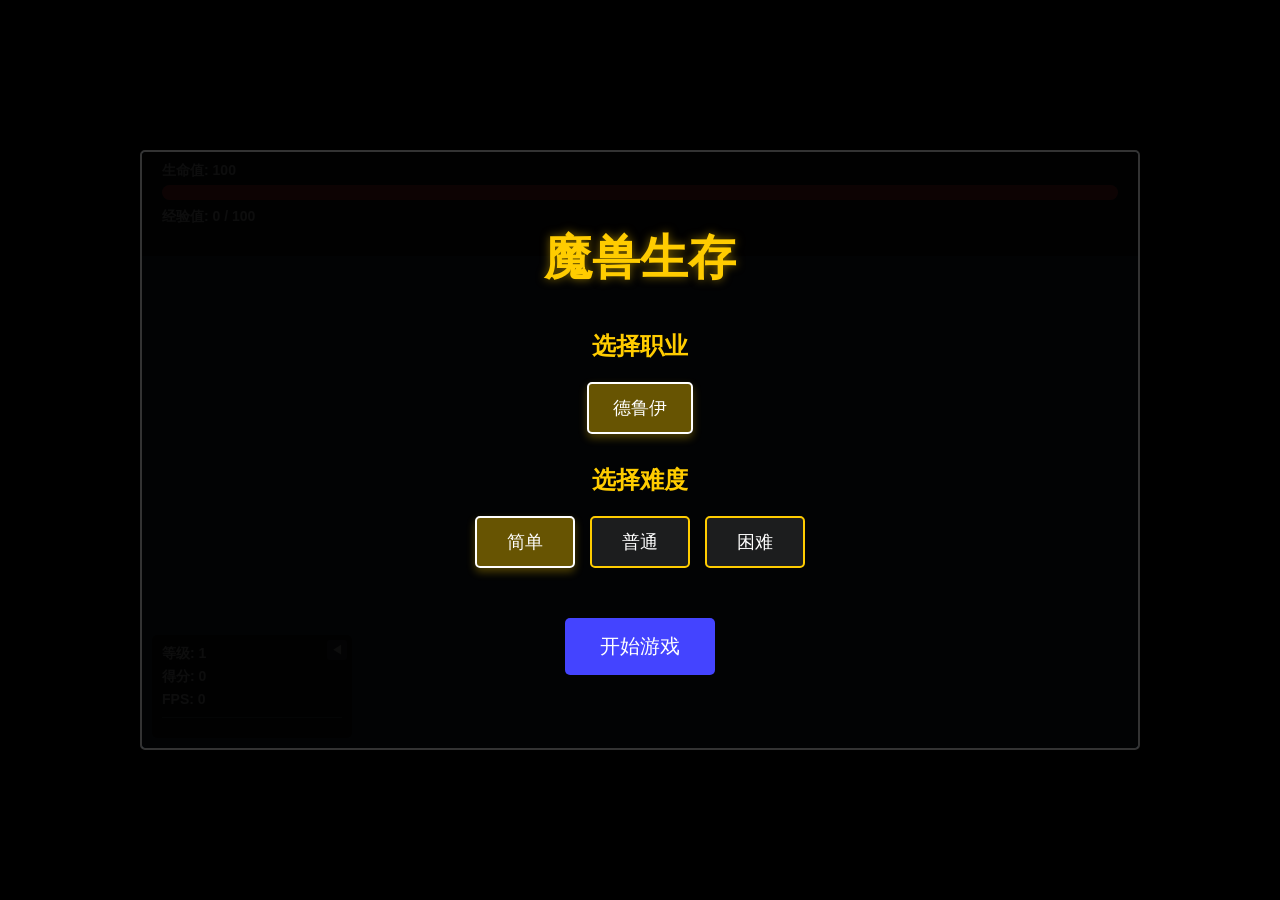
<file: index.html>
<!DOCTYPE html>
<html lang="zh-CN">
<head>
    <meta charset="UTF-8">
    <meta name="viewport" content="width=device-width, initial-scale=1.0">
    <title>魔兽生存</title>
    <link rel="stylesheet" href="style.css">
</head>
<body>
    <div class="game-container">
        <canvas id="gameCanvas" width="1000" height="600"></canvas>
        <div id="ui-container">
            <!-- 顶部横条 - 血量和经验 -->
            <div class="top-bar">
                <div class="health-bar-large">
                    <div class="health-label">生命值: <span id="health-value">100</span></div>
                    <div class="health-fill" id="health-fill"></div>
                </div>
                <div class="exp-bar-large">
                    <div class="exp-label">经验值: <span id="exp-value">0</span> / <span id="exp-required">100</span></div>
                    <div class="exp-fill" id="exp-fill"></div>
                </div>
            </div>
            
            <!-- 底部左侧信息面板 -->
            <div class="bottom-left-panel">
                <button class="toggle-btn" title="收起/展开面板">◀</button>
                <div class="panel-content">
                    <div class="level-info">等级: <span id="level-value">1</span></div>
                    <div class="score-info">得分: <span id="score-value">0</span></div>
                    <div class="fps-info">FPS: <span id="fps-value">0</span></div>
                    <div class="skills-panel">
                        <!-- 技能等级信息将通过JavaScript动态添加 -->
                    </div>
                </div>
            </div>
            
            <!-- 传说技能按钮 -->
            <div id="legendary-skill-btn" class="legendary-skill-btn hidden">
                <div class="skill-icon">
                    <div class="skill-name">艾露恩之怒</div>
                    <div class="skill-cooldown" id="skill-cooldown">60s</div>
                </div>
                <div class="skill-cooldown-overlay" id="skill-cooldown-overlay"></div>
            </div>
            <div id="level-up-panel" class="level-up-panel hidden">
                <h2>升级!</h2>
                <div class="level-up-options">
                    <!-- 技能选项将通过JavaScript动态生成 -->
                </div>
            </div>
        </div>
        <div id="game-over-panel" class="game-over-panel hidden">
            <h1>游戏结束</h1>
            <div class="final-score">最终得分: <span id="final-score">0</span></div>
            <div class="survival-time">生存时间: <span id="survival-time">0</span></div>
            <button id="restart-btn">重新开始</button>
        </div>
        <div id="start-menu" class="start-menu">
            <h1 class="game-title">魔兽生存</h1>
            <div class="menu-content">
                <div class="class-selection">
                    <h2>选择职业</h2>
                    <div class="class-buttons">
                        <button class="class-btn active" data-class="druid">德鲁伊</button>
                        <!-- 其他职业将在后续版本中添加 -->
                        <!-- <button class="class-btn" data-class="warrior">战士</button>
                        <button class="class-btn" data-class="mage">法师</button>
                        <button class="class-btn" data-class="hunter">猎人</button> -->
                    </div>
                </div>
                <div class="difficulty-selection">
                    <h2>选择难度</h2>
                    <div class="difficulty-buttons">
                        <button class="difficulty-btn active" data-difficulty="easy">简单</button>
                        <button class="difficulty-btn" data-difficulty="normal">普通</button>
                        <button class="difficulty-btn" data-difficulty="hard">困难</button>
                    </div>
                </div>
                <div class="start-button-container">
                    <button id="start-game-btn" class="start-btn">开始游戏</button>
                </div>
            </div>
        </div>
    </div>
    
    <script type="module" src="js/main.js"></script>
</body>
</html>
</file>
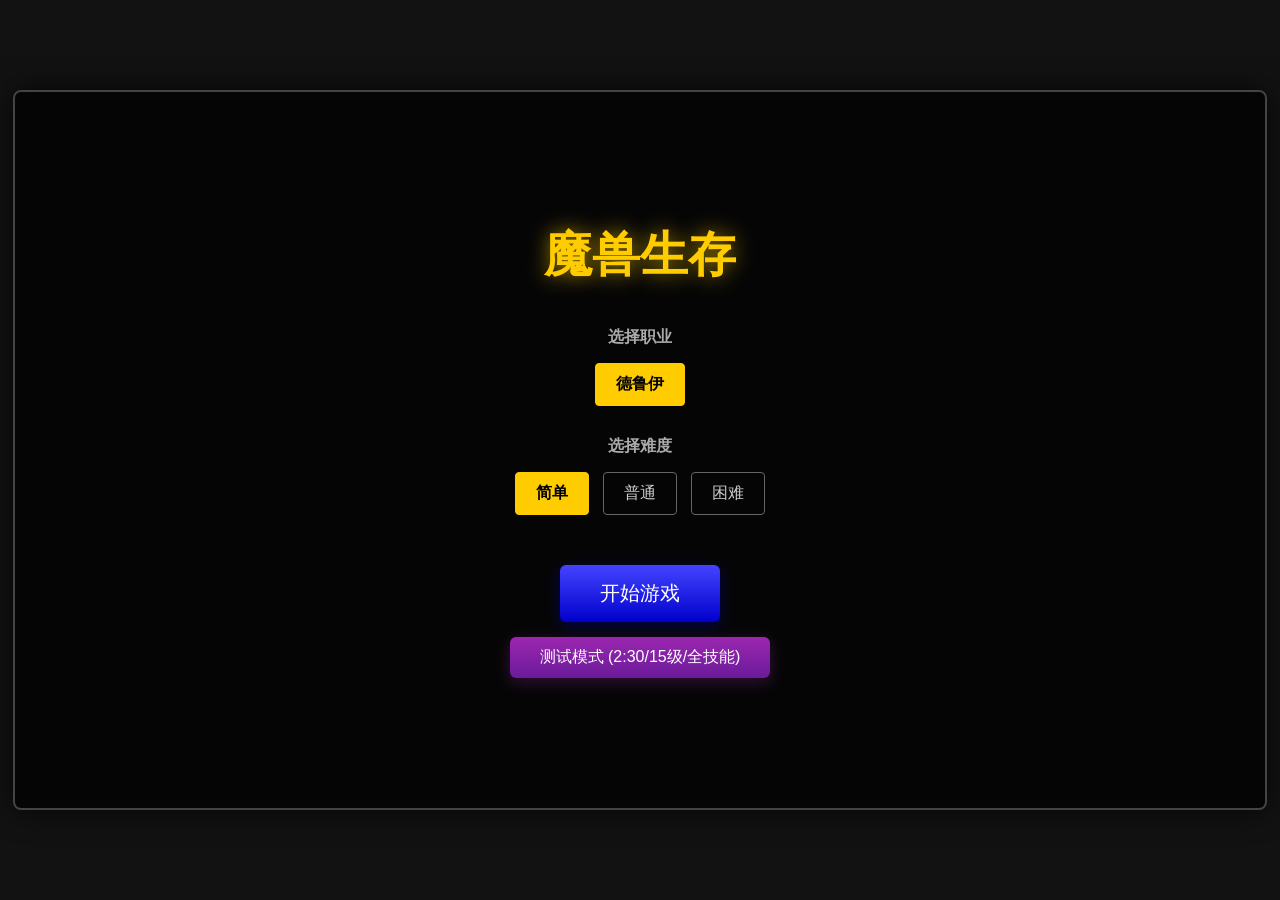
<file: independent_game.html>
<!DOCTYPE html>
<html lang="zh-CN">
<head>
    <meta charset="UTF-8">
    <meta name="viewport" content="width=device-width, initial-scale=1.0">
    <title>魔兽生存 - 纯绘图版</title>
    <style>
        /* 基础重置 */
        * { margin: 0; padding: 0; box-sizing: border-box; }
        body { font-family: 'Segoe UI', sans-serif; background-color: #121212; color: #e0e0e0; overflow: hidden; display: flex; justify-content: center; align-items: center; height: 100vh; user-select: none; }
        
        /* --- 游戏容器扩大 --- */
        .game-container { 
            position: relative; 
            width: 1280px; 
            height: 720px;
            border: 2px solid #444; 
            border-radius: 8px; 
            overflow: hidden; 
            background-color: #1e1e1e; 
            box-shadow: 0 0 30px rgba(0,0,0,0.7); 
            max-width: 98vw;
            max-height: 98vh;
        }
        
        #gameCanvas { display: block; background-color: #252525; width: 100%; height: 100%; }
        #ui-container { position: absolute; top: 0; left: 0; width: 100%; height: 100%; pointer-events: none; }
        
        /* UI 元素样式 */
        .top-bar { position: absolute; top: 0; left: 0; width: 100%; background-color: rgba(0, 0, 0, 0.6); padding: 10px 15px; display: flex; flex-direction: column; gap: 5px; z-index: 100; backdrop-filter: blur(2px); }
        .stat-bar { width: 100%; height: 20px; background-color: #333; border-radius: 10px; position: relative; overflow: hidden; border: 1px solid #555; }
        .stat-fill { height: 100%; transition: width 0.2s ease-out; }
        .health-fill { background: linear-gradient(90deg, #ff4444, #cc0000); width: 100%; }
        .exp-fill { background: linear-gradient(90deg, #4444ff, #0000cc); width: 0%; }
        .stat-text { position: absolute; top: 50%; left: 50%; transform: translate(-50%, -50%); font-size: 12px; font-weight: bold; color: #fff; text-shadow: 1px 1px 2px #000; z-index: 2; }
        
        .bottom-left-panel { 
            position: absolute; bottom: 15px; left: 15px; background-color: rgba(0, 0, 0, 0.6); padding: 12px; border-radius: 8px; min-width: 180px; z-index: 100; border: 1px solid #444; backdrop-filter: blur(2px); pointer-events: auto; transition: all 0.3s ease;
        }
        .bottom-left-panel.collapsed { min-width: 40px; width: 40px; height: 40px; padding: 0; overflow: hidden; background-color: rgba(0, 0, 0, 0.3); }
        .bottom-left-panel.collapsed .panel-content { opacity: 0; pointer-events: none; }
        .toggle-btn { position: absolute; top: 5px; right: 5px; width: 20px; height: 20px; background: rgba(255, 255, 255, 0.1); border: 1px solid #666; color: #fff; font-size: 12px; line-height: 1; cursor: pointer; border-radius: 4px; display: flex; justify-content: center; align-items: center; }
        .toggle-btn:hover { background: rgba(255, 255, 255, 0.3); }
        .bottom-left-panel.collapsed .toggle-btn { top: 50%; left: 50%; transform: translate(-50%, -50%); }

        .info-row { font-size: 14px; margin-bottom: 4px; color: #ddd; font-weight: 500; }
        .debug-hint { color: #ffff00; font-size: 12px; margin-top: 5px; opacity: 0.8; }
        .skills-list { margin-top: 8px; border-top: 1px solid #555; padding-top: 8px; max-height: 200px; overflow-y: auto; }
        .skill-item { font-size: 12px; margin-bottom: 2px; }
        
        .ult-skill-container { position: absolute; bottom: 20px; right: 20px; width: 64px; height: 64px; border-radius: 50%; border: 2px solid #ffcc00; background-color: rgba(0,0,0,0.5); overflow: hidden; display: none; pointer-events: auto; cursor: pointer; }
        .ult-icon { width: 100%; height: 100%; display: flex; justify-content: center; align-items: center; font-weight: bold; font-size: 24px; color: #ffcc00; background: radial-gradient(circle, #444, #222); }
        .ult-cooldown-mask { position: absolute; bottom: 0; left: 0; width: 100%; height: 0%; background-color: rgba(0, 0, 0, 0.7); transition: height 0.1s linear; }
        .ult-key-hint { position: absolute; bottom: -5px; right: -5px; background-color: #333; color: #fff; border-radius: 4px; padding: 2px 5px; font-size: 10px; border: 1px solid #666; }
        
        .modal-overlay { position: absolute; top: 0; left: 0; width: 100%; height: 100%; background-color: rgba(0,0,0,0.85); display: flex; justify-content: center; align-items: center; z-index: 2000; backdrop-filter: blur(5px); pointer-events: auto; }
        .modal-content { background-color: #222; border: 2px solid #ffcc00; border-radius: 12px; padding: 25px; width: 650px; text-align: center; box-shadow: 0 0 40px rgba(255, 204, 0, 0.15); }
        .modal-title { color: #ffcc00; font-size: 28px; margin-bottom: 25px; text-shadow: 0 0 10px rgba(255, 204, 0, 0.5); }
        .options-container { display: flex; gap: 15px; justify-content: center; }
        .card { flex: 1; background: linear-gradient(145deg, #2a2a2a, #333); border: 1px solid #444; border-radius: 8px; padding: 15px; cursor: pointer; transition: transform 0.2s, border-color 0.2s, box-shadow 0.2s; display: flex; flex-direction: column; align-items: center; min-height: 200px; position: relative; }
        .card:hover { transform: translateY(-5px); border-color: #ffcc00; box-shadow: 0 5px 15px rgba(0,0,0,0.5); background: linear-gradient(145deg, #333, #3a3a3a); }
        .card-key { position: absolute; top: 8px; left: 8px; background: #ffcc00; color: #000; width: 20px; height: 20px; border-radius: 50%; font-weight: bold; display: flex; justify-content: center; align-items: center; font-size: 12px; }
        .card h3 { margin: 15px 0 10px; font-size: 18px; }
        .card p { font-size: 13px; color: #bbb; line-height: 1.4; flex-grow: 1; margin-bottom: 10px; }
        .rarity-tag { font-size: 11px; padding: 2px 8px; border-radius: 4px; background-color: #111; margin-top: auto; text-transform: uppercase; font-weight: bold; }
        .menu-container { text-align: center; color: white; }
        .menu-title { font-size: 48px; color: #ffcc00; margin-bottom: 40px; text-shadow: 0 0 20px rgba(255, 204, 0, 0.6); }
        .btn-group { margin-bottom: 30px; }
        .btn-group h3 { margin-bottom: 15px; color: #aaa; font-size: 16px; }
        .btn { background: transparent; border: 1px solid #666; color: #ccc; padding: 10px 20px; margin: 0 5px; cursor: pointer; border-radius: 4px; font-size: 16px; transition: all 0.2s; }
        .btn:hover { border-color: #ffcc00; color: #fff; background-color: rgba(255, 204, 0, 0.1); }
        .btn.active { background-color: #ffcc00; color: #000; border-color: #ffcc00; font-weight: bold; }
        .start-btn { background: linear-gradient(to bottom, #4444ff, #0000cc); border: none; padding: 15px 40px; font-size: 20px; color: white; border-radius: 6px; cursor: pointer; box-shadow: 0 4px 15px rgba(0, 0, 255, 0.3); margin-top: 20px; pointer-events: auto; }
        .start-btn:hover { transform: scale(1.05); box-shadow: 0 6px 20px rgba(0, 0, 255, 0.5); }
        
        /* 测试模式按钮样式 */
        .test-btn {
            background: linear-gradient(to bottom, #9c27b0, #6a1b9a);
            border: none;
            padding: 10px 30px;
            font-size: 16px;
            color: white;
            border-radius: 6px;
            cursor: pointer;
            box-shadow: 0 4px 15px rgba(156, 39, 176, 0.3);
            margin-top: 15px;
            pointer-events: auto;
            display: block;
            margin-left: auto;
            margin-right: auto;
            transition: all 0.2s;
        }
        .test-btn:hover { transform: scale(1.05); box-shadow: 0 6px 20px rgba(156, 39, 176, 0.5); }

        .hidden { display: none !important; }
    </style>
</head>
<body>

<div class="game-container">
    <canvas id="gameCanvas" width="1280" height="720"></canvas>
    <div id="ui-container">
        <!-- HUD -->
        <div id="hud" class="hidden">
            <div class="top-bar">
                <div class="stat-bar"><div class="stat-fill health-fill" id="hp-bar"></div><span class="stat-text" id="hp-text">100 / 100</span></div>
                <div class="stat-bar" style="height: 12px; margin-top: 2px;"><div class="stat-fill exp-fill" id="exp-bar"></div><span class="stat-text" style="font-size: 10px;" id="exp-text">0 / 20</span></div>
            </div>
            <div class="bottom-left-panel" id="stats-panel">
                <div class="toggle-btn" id="toggle-stats-btn">-</div>
                <div class="panel-content">
                    <div class="info-row">等级: <span id="level-val" style="color:#ffcc00">1</span></div>
                    <div class="info-row">得分: <span id="score-val">0</span></div>
                    <div class="info-row">时间: <span id="time-val">00:00</span></div>
                    <div class="debug-hint">P键: 切换调试模式</div>
                    <div class="skills-list" id="skills-list"></div>
                </div>
            </div>
            <div class="ult-skill-container" id="ult-btn">
                <div class="ult-icon">⚡</div>
                <div class="ult-cooldown-mask" id="ult-mask"></div>
                <div class="ult-key-hint">Q</div>
            </div>
        </div>
        <div id="levelup-modal" class="modal-overlay hidden"><div class="modal-content"><h2 class="modal-title" id="levelup-title">升级！选择奖励</h2><div class="options-container" id="levelup-options"></div></div></div>
        <div id="gameover-modal" class="modal-overlay hidden"><div class="modal-content" style="width: 400px;"><h2 class="modal-title" style="color: #ff4444;">游戏结束</h2><p style="font-size: 18px; margin-bottom: 10px;">最终得分: <span id="final-score" style="color: #ffcc00; font-weight: bold;">0</span></p><p style="font-size: 16px; margin-bottom: 30px; color: #aaa;">生存时间: <span id="final-time">00:00</span></p><button class="start-btn" id="restart-btn">重新开始</button></div></div>
        
        <!-- 开始菜单 -->
        <div id="start-menu" class="modal-overlay">
            <div class="menu-container">
                <h1 class="menu-title">魔兽生存</h1>
                <div class="btn-group"><h3>选择职业</h3><button class="btn active">德鲁伊</button></div>
                
                <!-- 难度选择 -->
                <div class="btn-group" id="difficulty-group">
                    <h3>选择难度</h3>
                    <!-- 关键修复：直接在JS里绑定事件，HTML只负责结构 -->
                    <button class="btn active" id="diff-easy">简单</button>
                    <button class="btn" id="diff-normal">普通</button>
                    <button class="btn" id="diff-hard">困难</button>
                </div>
                
                <button class="start-btn" id="start-game-btn">开始游戏</button>
                <button class="test-btn" id="test-game-btn">测试模式 (2:30/15级/全技能)</button>
            </div>
        </div>
    </div>
</div>

<script>
// --- 工具函数 ---
const Utils = {
    rand(min, max) { return Math.random() * (max - min) + min; },
    randInt(min, max) { return Math.floor(this.rand(min, max)); },
    dist(x1, y1, x2, y2) { return Math.sqrt((x2-x1)**2 + (y2-y1)**2); },
    angle(x1, y1, x2, y2) { return Math.atan2(y2-y1, x2-x1); },
    clamp(v, min, max) { return Math.max(min, Math.min(max, v)); },
    colRect(r1, r2) { return r1.x < r2.x + r2.w && r1.x + r1.w > r2.x && r1.y < r2.y + r2.h && r1.y + r1.h > r2.y; },
    fmtTime(s) { const m = Math.floor(s/60).toString().padStart(2,'0'); const sc = Math.floor(s%60).toString().padStart(2,'0'); return `${m}:${sc}`; }
};

// --- 全局配置 ---
const CFG = {
    w: 1280, h: 720,
    colors: { bg: '#252525', player: '#4caf50', enemyBasic: '#e53935', enemyFast: '#ff9800', enemyTank: '#5d4037', enemyRanger: '#9c27b0', exp: '#2196f3', text: '#ffffff' },
    rarityColors: { common: '#eee', rare: '#42a5f5', epic: '#ab47bc', legendary: '#ffca28' }
};

// 难度配置
const DIFFICULTY_SETTINGS = {
    easy: { spawnRate: 1.2, hpMult: 0.8, dmgMult: 0.8, maxEnemies: 50 },
    normal: { spawnRate: 1.0, hpMult: 1.0, dmgMult: 1.0, maxEnemies: 80 },
    hard: { spawnRate: 0.6, hpMult: 1.5, dmgMult: 1.5, maxEnemies: 120 }
};

// --- 辅助函数 ---
function getNearest(obj, enemies, range) {
    let t = null, minDist = range;
    const ox = obj.cx !== undefined ? obj.cx : obj.x;
    const oy = obj.cy !== undefined ? obj.cy : obj.y;
    for(const e of enemies) {
        if(e.dead) continue;
        const d = Utils.dist(ox, oy, e.cx, e.cy);
        if(d < minDist) { minDist = d; t = e; }
    }
    return t;
}

function getRandom(p, enemies, range) {
    const list = enemies.filter(e => !e.dead && Utils.dist(p.cx, p.cy, e.cx, e.cy) < range);
    if(list.length) return list[Utils.randInt(0, list.length)];
    return null;
}

// --- 粒子/浮动文字系统 ---
class Particle {
    constructor(x, y, color, size, life, speed, angle) {
        this.x = x; this.y = y; this.color = color; this.size = size; this.maxLife = life; this.life = life;
        this.vx = Math.cos(angle) * speed; this.vy = Math.sin(angle) * speed; this.decay = 0.95;
    }
    update(dt) { this.x += this.vx * dt * 60; this.y += this.vy * dt * 60; this.vx *= this.decay; this.vy *= this.decay; this.life -= dt; }
    render(ctx) { ctx.globalAlpha = Math.max(0, this.life / this.maxLife); ctx.fillStyle = this.color; ctx.beginPath(); ctx.arc(this.x, this.y, this.size, 0, Math.PI*2); ctx.fill(); ctx.globalAlpha = 1; }
}

class FloatingText {
    constructor(x, y, text, color, life = 1.0) {
        this.x = x; this.y = y; this.text = text; this.color = color;
        this.life = life; this.maxLife = life; this.vy = -20;
    }
    update(dt) { this.y += this.vy * dt; this.life -= dt; }
    render(ctx) {
        ctx.globalAlpha = Math.max(0, this.life / this.maxLife);
        ctx.fillStyle = this.color; ctx.font = "bold 20px Arial"; ctx.textAlign = "center";
        ctx.fillText(this.text, this.x, this.y); ctx.globalAlpha = 1;
    }
}

class ParticleSystem {
    constructor() { this.particles = []; }
    spawn(x, y, count, color, speedBase=2) { for(let i=0; i<count; i++) { const angle = Math.random() * Math.PI * 2; const speed = Math.random() * speedBase; const size = Math.random() * 3 + 1; const life = Math.random() * 0.5 + 0.3; this.particles.push(new Particle(x, y, color, size, life, speed, angle)); } }
    spawnTrail(x, y, color, size, lifeTime = 0.3) { this.particles.push(new Particle(x, y, color, size, lifeTime, 0, 0)); }
    update(dt) { for(let i=this.particles.length-1; i>=0; i--) { const p = this.particles[i]; p.update(dt); if(p.life <= 0) this.particles.splice(i, 1); } }
    render(ctx) { this.particles.forEach(p => p.render(ctx)); }
}

class Entity {
    constructor(x, y, w, h, color) { this.x = x; this.y = y; this.w = w; this.h = h; this.color = color; this.dead = false; }
    get cx() { return this.x + this.w/2; }
    get cy() { return this.y + this.h/2; }
    render(ctx, debug) { ctx.fillStyle = this.color; ctx.fillRect(this.x, this.y, this.w, this.h); if(debug) { ctx.strokeStyle = 'red'; ctx.strokeRect(this.x, this.y, this.w, this.h); } }
}

class Player extends Entity {
    constructor(x, y) {
        super(x, y, 32, 32, CFG.colors.player);
        this.speed = 150; this.hp = 100; this.maxHp = 100; this.exp = 0; this.expReq = 20; this.lvl = 1; this.skills = [];
        this.spellDmg = 1.0; this.cdr = 1.0; this.damageReduction = 0; this.hasSunfire = false; this.burnBonus = 0; this.facing = 1; this.animTimer = 0;
        this.hasWrathExplosion = false; this.hasMoonfireWrath = false; this.wrathDamageMult = 1.0; this.wrathCdReduction = 0;
        this.eluneLightCooldown = 0;
    }
    update(dt, keys, w, h) {
        let dx = 0, dy = 0;
        if(keys['KeyW'] || keys['ArrowUp']) dy = -1; if(keys['KeyS'] || keys['ArrowDown']) dy = 1;
        if(keys['KeyA'] || keys['ArrowLeft']) dx = -1; if(keys['KeyD'] || keys['ArrowRight']) dx = 1;
        if(dx !== 0 || dy !== 0) { const l = Math.sqrt(dx*dx + dy*dy); this.x += (dx/l) * this.speed * dt; this.y += (dy/l) * this.speed * dt; if(dx !== 0) this.facing = dx > 0 ? 1 : -1; }
        this.x = Utils.clamp(this.x, 0, w - this.w); this.y = Utils.clamp(this.y, 0, h - this.h);
        if(this.eluneLightCooldown > 0) this.eluneLightCooldown -= dt;
    }
    render(ctx, debug) {
        ctx.save(); ctx.translate(this.cx, this.cy);
        const scale = 1 + Math.sin(Date.now() * 0.005) * 0.05; ctx.scale(scale * this.facing, scale);
        ctx.fillStyle = this.color; ctx.fillRect(-16, -16, 32, 32);
        ctx.fillStyle = 'white'; ctx.fillRect(4, -8, 8, 8);
        ctx.fillStyle = '#81c784'; ctx.beginPath(); ctx.moveTo(0, -16); ctx.lineTo(10, -26); ctx.lineTo(-10, -26); ctx.fill();
        ctx.restore();
        if(debug) super.render(ctx, true);
    }
    takeDamage(amount) { this.hp -= amount * (1 - this.damageReduction); }
    gainExp(amt) { this.exp += amt; }
}

class Enemy extends Entity {
    constructor(x, y, type, diffMultiplier = 1.0, dmgMultiplier = 1.0) {
        let size = 30, color = CFG.colors.enemyBasic, hp = 10, spd = 60, exp = 10, dmg = 5;
        if(type === 'fast') { size = 24; color = CFG.colors.enemyFast; hp = 5; spd = 110; exp = 15; dmg = 3; }
        if(type === 'tank') { size = 40; color = CFG.colors.enemyTank; hp = 40; spd = 30; exp = 30; dmg = 15; }
        if(type === 'ranger') { size = 28; color = CFG.colors.enemyRanger; hp = 8; spd = 50; exp = 20; dmg = 8; }
        hp = Math.floor(hp * diffMultiplier);
        dmg = Math.floor(dmg * dmgMultiplier);
        super(x, y, size, size, color);
        this.type = type; this.hp = hp; this.maxHp = hp; this.speed = spd; this.baseSpeed = spd; this.expVal = exp; this.dmg = dmg; this.dotEffects = [];
        this.attackRange = 300; this.attackCooldown = 2.0; this.attackTimer = Math.random() * 2.0;
    }
    update(dt, p, projs) {
        const d = Utils.dist(this.cx, this.cy, p.cx, p.cy);
        if (this.type === 'ranger') {
            if (d > this.attackRange) { const ang = Utils.angle(this.cx, this.cy, p.cx, p.cy); this.x += Math.cos(ang) * this.speed * dt; this.y += Math.sin(ang) * this.speed * dt; }
            else if (d < this.attackRange * 0.7) { const ang = Utils.angle(this.cx, this.cy, p.cx, p.cy); this.x -= Math.cos(ang) * (this.speed * 0.8) * dt; this.y -= Math.sin(ang) * (this.speed * 0.8) * dt; }
            this.attackTimer -= dt;
            if (this.attackTimer <= 0 && d <= this.attackRange + 50) { this.attack(p, projs); this.attackTimer = this.attackCooldown; }
        } else {
            const ang = Utils.angle(this.cx, this.cy, p.cx, p.cy); this.x += Math.cos(ang) * this.speed * dt; this.y += Math.sin(ang) * this.speed * dt;
        }
        this.speed = this.baseSpeed;
        if(Math.random() < 0.05) this.dotEffects = [];
    }
    attack(target, projs) {
        const ang = Utils.angle(this.cx, this.cy, target.cx, target.cy);
        projs.push(new Projectile({ x: this.cx, y: this.cy, angle: ang, speed: 200, damage: this.dmg, color: '#e040fb', size: 5, behavior: 'enemy_bullet', life: 3, isEnemyProj: true }));
    }
    render(ctx, debug) {
        ctx.fillStyle = this.color; ctx.fillRect(this.x, this.y, this.w, this.h);
        if (this.type === 'ranger') { ctx.strokeStyle = '#fff'; ctx.lineWidth = 2; ctx.strokeRect(this.x + 4, this.y + 4, this.w - 8, this.h - 8); }
        const pct = Math.max(0, this.hp / this.maxHp); ctx.fillStyle = '#333'; ctx.fillRect(this.x, this.y - 8, this.w, 4); ctx.fillStyle = '#f44'; ctx.fillRect(this.x, this.y - 8, this.w * pct, 4);
        if(debug) super.render(ctx, true);
    }
    takeDamage(amount, source) { this.hp -= amount; if(source && !this.dotEffects.includes(source)) this.dotEffects.push(source); if(this.hp <= 0) this.dead = true; }
}

class Projectile {
    constructor(props) { Object.assign(this, props); this.life = props.life !== undefined ? props.life : 5; this.maxLife = this.life; this.remove = false; this.hasHit = []; }
    update(dt, enemies, particles, player, projs) {
        // [修复] 蘑菇减速逻辑移动到最外层，确保每一帧执行
        if (!this.remove && this.isMushroom) {
             for(const e of enemies) {
                if(e.dead) continue;
                if(Utils.dist(this.x, this.y, e.cx, e.cy) < this.range) { 
                    e.speed = e.baseSpeed * 0.8; // 20% 减速
                }
             }
        }

        if(this.remove) return;
        this.life -= dt;
        if(this.life <= 0) {
            if (this.isMushroom) {
                let explosionDmg = this.explosionDamage * player.spellDmg;
                for(const e of enemies) {
                    if(e.dead) continue;
                    if(Utils.dist(this.x, this.y, e.cx, e.cy) < this.explosionRadius) { 
                        if(e.dotEffects.length > 0) explosionDmg *= (1 + player.burnBonus);
                        e.takeDamage(explosionDmg);
                    }
                }
                particles.spawn(this.x, this.y, 30, '#00ff00', 6);
            }
            if (this.isWrathBeam && this.hasExplosion) {
                for(const e of enemies) {
                    if(e.dead) continue;
                    if (Utils.dist(this.x, this.y, e.cx, e.cy) < 800) e.takeDamage(300 * player.spellDmg);
                }
                for(let i=0; i<30; i++) { const ang = Math.random() * Math.PI * 2; const dist = Math.random() * 200; particles.spawn(this.x + Math.cos(ang)*dist, this.y + Math.sin(ang)*dist, 10, '#fff', 5); }
                particles.spawn(this.x, this.y, 50, '#fff', 10);
            }
            this.remove = true; return;
        }

        if(this.behavior === 'linear') {
            this.x += Math.cos(this.angle) * this.speed * dt; this.y += Math.sin(this.angle) * this.speed * dt;
            if(Math.random() < 0.3) particles.spawnTrail(this.x, this.y, this.color, this.size*0.6);
            if (this.isStarsurge) particles.spawnTrail(this.x, this.y, this.color, this.size*0.8, 0.5);
        } else if (this.behavior === 'enemy_bullet') {
            this.x += Math.cos(this.angle) * this.speed * dt; this.y += Math.sin(this.angle) * this.speed * dt;
            if (Utils.dist(this.x, this.y, player.cx, player.cy) < (this.size + player.w/2)) { player.takeDamage(this.damage); particles.spawn(player.cx, player.cy, 5, '#ff0000'); this.remove = true; }
        } else if(this.behavior === 'follow') {
            if(this.target && !this.target.dead) { this.x = this.target.cx; this.y = this.target.cy - 30; } else { this.remove = true; }
        } else if(this.behavior === 'typhoon_wave') {
            this.x += Math.cos(this.angle) * this.speed * dt; this.y += Math.sin(this.angle) * this.speed * dt;
            if(Math.random() < 0.5) particles.spawnTrail(this.x, this.y, 'rgba(135, 206, 235, 0.5)', this.size * 0.5, 0.2);
        } else if(this.behavior === 'starfall') {
            this.x += Math.cos(this.angle) * this.speed * dt; this.y += Math.sin(this.angle) * this.speed * dt;
            particles.spawnTrail(this.x, this.y, '#ffffff', this.size * 0.5);
            if (this.y > CFG.h + 50 || this.x < -50) this.remove = true;
        } else if(this.behavior === 'wrath_beam') {
            const target = getNearest(this, enemies, 900);
            if (target) {
                const angle = Utils.angle(this.x, this.y, target.cx, target.cy);
                const moveSpeed = 120; 
                this.x += Math.cos(angle) * moveSpeed * dt;
                this.y += Math.sin(angle) * moveSpeed * dt;
            }
            this.attackTimer = (this.attackTimer || 0) + dt;
            if (this.attackTimer > 0.2) { 
                this.attackTimer = 0;
                particles.spawn(this.x, this.y, 20, '#ffffff', 8);
                particles.spawn(this.x, this.y, 15, '#87ceeb', 5);
                projs.push(new Projectile({ x: this.x, y: this.y, behavior: 'stationary', life: 0.15, isWrathExplosion: true, radius: this.radius, color: '#fff' }));
                const dmg = this.damage * player.spellDmg;
                for(const e of enemies) { if (e.dead) continue; if (Utils.dist(this.x, this.y, e.cx, e.cy) < this.radius) { e.takeDamage(dmg); } }
            }
        }

        if (this.isEnemyProj) return;

        if(this.behavior === 'linear') {
            for(const e of enemies) {
                if(e.dead || this.hasHit.includes(e)) continue;
                if(Utils.dist(this.x, this.y, e.cx, e.cy) < (this.size + e.w/2)) {
                    let finalDmg = this.damage * player.spellDmg;
                    if (e.dotEffects.length > 0) finalDmg *= (1 + player.burnBonus);
                    
                    e.takeDamage(finalDmg);
                    particles.spawn(e.cx, e.cy, 5, '#fff');
                    if(!this.pierce) { this.remove = true; break; }
                    this.hasHit.push(e);
                }
            }
        } else if(this.behavior === 'starfall') {
            for(const e of enemies) {
                if(e.dead) continue;
                if(Utils.dist(this.x, this.y, e.cx, e.cy) < (this.size + e.w/2)) {
                    let finalDmg = this.damage * player.spellDmg;
                    const aoeRadius = 60;
                    for(const target of enemies) {
                        if(target.dead) continue;
                        if(Utils.dist(this.x, this.y, target.cx, target.cy) < aoeRadius) {
                            let d = finalDmg;
                            if (target.dotEffects.length > 0) d *= (1 + player.burnBonus);
                            target.takeDamage(d);
                        }
                    }
                    particles.spawn(this.x, this.y, 15, '#87ceeb', 4); 
                    projs.push(new Projectile({ x: this.x, y: this.y, behavior: 'stationary', life: 0.3, isAreaIndicator: true, radius: 60, color: '#87ceeb' }));
                    this.remove = true;
                    break;
                }
            }
        } else if(this.behavior === 'typhoon_wave') {
            for(const e of enemies) {
                if(e.dead) continue;
                if(Utils.dist(this.x, this.y, e.cx, e.cy) < this.size + e.w) {
                    const pushDist = 150 * dt * 5; 
                    e.x += Math.cos(this.angle) * pushDist;
                    e.y += Math.sin(this.angle) * pushDist;
                    if(Math.random() < 0.2) particles.spawn(e.cx, e.cy, 2, '#fff', 1);
                }
            }
        } else if(this.dotInterval) {
            this.timer = (this.timer || 0) + dt;
            if(this.timer > this.dotInterval) {
                this.timer = 0;
                if(this.behavior === 'follow') {
                    if(this.target && !this.target.dead) {
                        let finalDmg = this.damage * player.spellDmg; 
                        this.target.takeDamage(finalDmg, this.sourceId); 
                        particles.spawn(this.target.cx, this.target.cy, 2, this.color);
                    }
                } else if (this.range) {
                    for(const e of enemies) {
                        if(e.dead) continue;
                        if(Utils.dist(this.x, this.y, e.cx, e.cy) < this.range) {
                            let finalDmg = this.damage * player.spellDmg;
                            if (e.dotEffects.length > 0) finalDmg *= (1 + player.burnBonus);
                            e.takeDamage(finalDmg);
                            if(this.slow) e.speed *= (1 - this.slow);
                        }
                    }
                }
            }
        }
    }

    render(ctx) {
        if(this.remove) return;
        if (this.isAreaIndicator) {
            ctx.save(); ctx.translate(this.x, this.y); ctx.strokeStyle = this.color; ctx.lineWidth = 2; ctx.setLineDash([10, 5]); ctx.globalAlpha = Math.max(0, this.life / 0.5); ctx.beginPath(); ctx.arc(0, 0, this.radius, 0, Math.PI * 2); ctx.stroke(); ctx.fillStyle = this.color; ctx.globalAlpha = Math.max(0, this.life / 0.5) * 0.15; ctx.fill(); ctx.restore(); return;
        }
        if (this.isWrathExplosion) {
            ctx.save(); ctx.translate(this.x, this.y); ctx.beginPath(); ctx.arc(0, 0, this.radius, 0, Math.PI * 2); ctx.fillStyle = `rgba(255, 255, 255, ${this.life / 0.15 * 0.5})`; ctx.fill(); ctx.beginPath(); ctx.arc(0, 0, this.radius * (1 - this.life/0.15), 0, Math.PI * 2); ctx.strokeStyle = `rgba(135, 206, 235, ${this.life / 0.15})`; ctx.lineWidth = 5; ctx.stroke(); ctx.restore(); return;
        }
        if(this.behavior === 'linear' || this.behavior === 'typhoon_wave' || this.behavior === 'enemy_bullet') {
            ctx.fillStyle = this.color; ctx.beginPath(); ctx.arc(this.x, this.y, this.size, 0, Math.PI*2); ctx.fill();
        } else if (this.behavior === 'starfall') {
            ctx.save(); ctx.translate(this.x, this.y); ctx.rotate(this.angle + Date.now() * 0.01); ctx.fillStyle = '#87ceeb'; ctx.shadowBlur = 10; ctx.shadowColor = '#fff'; ctx.beginPath(); for (let i = 0; i < 4; i++) { ctx.rotate(Math.PI / 2); ctx.lineTo(this.size, 0); ctx.lineTo(this.size * 0.4, this.size * 0.4); } ctx.closePath(); ctx.fill(); ctx.restore();
        } else if (this.isMushroom) {
            ctx.fillStyle = '#4caf50'; ctx.fillRect(this.x-3, this.y, 6, 10); ctx.fillStyle = this.color; ctx.beginPath(); ctx.arc(this.x, this.y, this.size, Math.PI, 0); ctx.fill(); ctx.strokeStyle = 'rgba(50,205,50,0.2)'; ctx.beginPath(); ctx.arc(this.x, this.y, this.range, 0, Math.PI*2); ctx.stroke();
        } else if (this.behavior === 'follow') {
            ctx.fillStyle = this.color; ctx.globalAlpha = 0.5; ctx.beginPath(); ctx.arc(this.x, this.y, 10, 0, Math.PI*2); ctx.fill(); ctx.globalAlpha = 1;
        } else if (this.isBeam) {
            const beamW = this.beamWidth || 6; const beamH = 800; ctx.save(); ctx.translate(this.x, this.y); ctx.shadowBlur = 30; ctx.shadowColor = this.beamColor || "cyan"; const grad = ctx.createLinearGradient(0, 0, 0, -beamH); grad.addColorStop(0, 'rgba(255, 255, 255, 1)'); grad.addColorStop(0.1, this.beamColor || 'rgba(100, 255, 255, 0.8)'); grad.addColorStop(1, 'rgba(0, 0, 0, 0)'); ctx.fillStyle = grad; ctx.fillRect(-beamW/2, -beamH, beamW, beamH); ctx.beginPath(); ctx.arc(0, 0, 15 + Math.random()*5, 0, Math.PI*2); ctx.fillStyle = this.beamColor || "rgba(200, 255, 255, 0.8)"; ctx.fill(); ctx.restore();
        } else if (this.isWrathBeam) {
            const beamW = 40 + 10 * (1 + Math.sin(Date.now() * 0.01) * 0.2); const beamH = 800; ctx.save(); ctx.translate(this.x, this.y); ctx.shadowBlur = 50; ctx.shadowColor = "white"; const grad = ctx.createLinearGradient(0, 0, 0, -beamH); grad.addColorStop(0, 'rgba(200, 255, 255, 0.9)'); grad.addColorStop(0.5, 'rgba(135, 206, 235, 0.6)'); grad.addColorStop(1, 'rgba(255, 255, 255, 0)'); ctx.fillStyle = grad; ctx.fillRect(-beamW/2, -beamH, beamW, beamH); ctx.globalAlpha = 0.6; for(let i=0; i<8; i++) { const pY = -Math.random() * beamH; const pX = (Math.random() - 0.5) * beamW; ctx.fillStyle = '#fff'; ctx.fillRect(pX, pY, 3, 15); } ctx.globalAlpha = 1; ctx.beginPath(); ctx.arc(0, 0, this.radius, 0, Math.PI*2); ctx.strokeStyle = "rgba(255, 255, 255, 0.8)"; ctx.lineWidth = 3; ctx.setLineDash([15, 10]); ctx.rotate(Date.now() * 0.002); ctx.stroke(); ctx.restore();
        } else if (this.isSunfireExplosion) {
            ctx.save(); ctx.translate(this.x, this.y); ctx.strokeStyle = '#ffca28'; ctx.lineWidth = 2; ctx.setLineDash([10, 5]); ctx.globalAlpha = Math.max(0, this.life / 0.5); ctx.beginPath(); ctx.arc(0, 0, this.radius, 0, Math.PI * 2); ctx.stroke(); ctx.fillStyle = 'rgba(255, 202, 40, 0.1)'; ctx.fill(); ctx.restore();
        }
    }
}

class Skill {
    constructor(def) {
        this.id = def.id; this.def = def; this.name = def.name; this.cd = def.cd; this.timer = 0; this.level = 1; this.maxLevel = def.maxLevel || 5;
    }
    update(dt, p, enemies, projs, particles) {
        if (this.def.passive) {
            if (CastLogic[this.id]) CastLogic[this.id](this, p, enemies, projs, particles, dt);
            return;
        }
        this.timer -= dt;
        if(this.timer <= 0 && !this.def.manual) {
            if(CastLogic[this.id]) {
                CastLogic[this.id](this, p, enemies, projs, particles);
                this.timer = this.cd * p.cdr;
            }
        }
    }
}

const SkillsData = {
    anger: { name: '愤怒', cd: 1.2, rarity: 'common', desc: '向最近敌人发射能量球' },
    moonfire: { name: '月火', cd: 2.0, rarity: 'common', desc: '召唤月光灼烧敌人(DOT)' },
    starfire: { name: '星火', cd: 3.5, rarity: 'common', desc: '范围爆炸伤害，紫色光束' },
    starsurge: { name: '星涌术', cd: 1.8, rarity: 'rare', desc: '穿透性直线攻击' },
    mushroom: { name: '向日蘑菇', cd: 4.0, rarity: 'epic', desc: '生成2个蘑菇，结束时绿色爆炸' },
    barkskin: { name: '树皮术', cd: 0, rarity: 'common', desc: '被动：受到的伤害降低20%', passive: true, maxLevel: 1 },
    sunfire: { name: '阳炎术', cd: 0, rarity: 'rare', desc: '被动：被月火灼烧的敌人死后爆炸', passive: true, maxLevel: 5 },
    rejuvenation: { name: '回春术', cd: 0, rarity: 'rare', desc: '被动：微弱恢复生命值', passive: true, maxLevel: 3 },
    typhoon: { name: '台风', cd: 8.0, rarity: 'rare', desc: '击退前方扇形范围内的敌人', maxLevel: 1 },
    eluneAspect: { name: '艾露恩之眷', cd: 0, rarity: 'epic', desc: '被动：法术伤害提升，对灼烧目标额外伤害', passive: true, maxLevel: 5 },
    callWild: { name: '万灵之召', cd: 0, rarity: 'epic', desc: '被动：所有技能冷却时间降低20%', passive: true, maxLevel: 1 },
    starfall: { name: '星辰坠落', cd: 0.5, rarity: 'epic', desc: '随机降下星辰弹幕轰炸敌人' },
    wrath: { name: '艾露恩之怒', cd: 60, rarity: 'legendary', desc: '【主动Q】持续光柱追击敌人', manual: true },
    
    // 终极技能强化 (Upgrade Skills)
    silverHorizon: { name: '天涯共银辉', cd: 0, rarity: 'legendary', desc: '艾露恩之怒结束时产生超大爆炸', passive: true, maxLevel: 1, isUltUpgrade: true },
    radiantMoonlight: { name: '耀世月光', cd: 0, rarity: 'legendary', desc: '艾露恩之怒伤害+50%，冷却-15秒', passive: true, maxLevel: 1, isUltUpgrade: true },
    lightOfElune: { name: '艾露恩之光', cd: 0, rarity: 'legendary', desc: '月火术有几率触发弱化版艾露恩之怒', passive: true, maxLevel: 1, isUltUpgrade: true }
};

const CastLogic = {
    anger: (s, p, enemies, projs) => {
        const target = getNearest(p, enemies, 500);
        if(target) { const a = Utils.angle(p.cx, p.cy, target.cx, target.cy); projs.push(new Projectile({ x: p.cx, y: p.cy, angle: a, speed: 350, damage: 15 + (s.level*2), color: '#ffeb3b', size: 6, behavior: 'linear', pierce: false })); }
    },
    moonfire: (s, p, enemies, projs) => {
        const target = getNearest(p, enemies, 600);
        if(target) {
            projs.push(new Projectile({ target: target, behavior: 'follow', damage: 5 + s.level, color: '#fff', life: 3, dotInterval: 0.5, sourceId: 'moonfire' }));
            projs.push(new Projectile({ x: target.cx, y: target.cy, isBeam: true, beamWidth: 4, beamColor: 'rgba(200, 220, 255, 0.8)', color: '#fff', life: 0.35, behavior: 'stationary' }));
            
            // 修复：艾露恩之光 (月火联动)
            if (p.hasMoonfireWrath && p.eluneLightCooldown <= 0 && Math.random() < 0.3) {
                p.eluneLightCooldown = 10; // 独立冷却 10秒
                projs.push(new Projectile({ behavior: 'wrath_beam', life: 3, damage: 20, x: target.cx, y: target.cy, radius: 60, isWrathBeam: true }));
            }
        }
    },
    starfire: (s, p, enemies, projs, particles) => {
        const target = getRandom(p, enemies, 500);
        if(target) {
            const range = 80; enemies.forEach(e => { if(Utils.dist(target.cx, target.cy, e.cx, e.cy) < range) { e.takeDamage(30 + (s.level*5)); particles.spawn(e.cx, e.cy, 5, '#a335ee', 3); } });
            particles.spawn(target.cx, target.cy, 20, '#ba68c8', 5);
            projs.push(new Projectile({ x: target.cx, y: target.cy, isBeam: true, beamWidth: 15, beamColor: 'rgba(186, 104, 200, 0.8)', color: '#ba68c8', life: 0.4, behavior: 'stationary' }));
            projs.push(new Projectile({ x: target.cx, y: target.cy, behavior: 'stationary', life: 0.5, isAreaIndicator: true, radius: 80, color: '#ba68c8' }));
        }
    },
    starsurge: (s, p, enemies, projs) => {
        const target = getNearest(p, enemies, 700);
        if(target) { const a = Utils.angle(p.cx, p.cy, target.cx, target.cy); projs.push(new Projectile({ x: p.cx, y: p.cy, angle: a, speed: 450, damage: 25 + (s.level*3), color: '#29b6f6', size: 12, behavior: 'linear', pierce: true, life: 2, isStarsurge: true })); }
    },
    mushroom: (s, p, enemies, projs) => {
        const canvasW = CFG.w; const canvasH = CFG.h; for(let i=0; i<2; i++) { const x = Utils.rand(50, canvasW - 50); const y = Utils.rand(50, canvasH - 50); projs.push(new Projectile({ x: x, y: y, behavior: 'stationary', isMushroom: true, damage: 2, range: 70, slow: 0.3, life: 5, dotInterval: 0.2, color: '#ff9800', size: 10, explosionDamage: 50 + (s.level*10), explosionRadius: 100 })); }
    },
    wrath: (s, p, enemies, projs, particles) => {
        const target = getNearest(p, enemies, 900);
        const tx = target ? target.cx : p.cx; const ty = target ? target.cy : p.cy;
        const baseDmg = 50 * p.wrathDamageMult;
        projs.push(new Projectile({ behavior: 'wrath_beam', life: 10, damage: baseDmg, x: tx, y: ty, radius: 120, isWrathBeam: true, hasExplosion: p.hasWrathExplosion }));
        return true;
    },
    barkskin: (s, p) => { p.damageReduction = 0.2; },
    sunfire: (s, p) => { p.hasSunfire = true; p.sunfireLevel = s.level; },
    rejuvenation: (s, p, enemies, projs, particles, dt) => {
        s.healTimer = (s.healTimer || 0) + dt; if (s.healTimer >= 1.0) { s.healTimer = 0; const healAmount = 1 + s.level; if (p.hp < p.maxHp) { p.hp = Math.min(p.maxHp, p.hp + healAmount); particles.spawn(p.cx, p.cy, 5, '#4caf50', 2); } }
    },
    typhoon: (s, p, enemies, projs) => {
        const target = getNearest(p, enemies, 300); const angle = target ? Utils.angle(p.cx, p.cy, target.cx, target.cy) : (p.facing === 1 ? 0 : Math.PI); const count = 5; const spread = Math.PI / 3; for(let i=0; i<count; i++) { const a = angle - spread/2 + (spread / (count-1)) * i; projs.push(new Projectile({ x: p.cx, y: p.cy, angle: a, speed: 200, damage: 0, color: 'rgba(135, 206, 235, 0.5)', size: 15, behavior: 'typhoon_wave', life: 0.5 })); }
    },
    eluneAspect: (s, p) => { p.spellDmg = 1.0 + (s.level * 0.1); p.burnBonus = 0.1 + (s.level * 0.05); },
    callWild: (s, p) => { p.cdr = 0.8; },
    starfall: (s, p, enemies, projs) => {
        const startX = Utils.rand(CFG.w * 0.6, CFG.w + 100); const startY = Utils.rand(-100, 200); const angleDeg = Utils.rand(120, 150); const angle = angleDeg * (Math.PI / 180); projs.push(new Projectile({ x: startX, y: startY, angle: angle, speed: 500, damage: 20 + (s.level * 5), color: '#87ceeb', size: 10, behavior: 'starfall', pierce: false }));
    },
    silverHorizon: (s, p) => { p.hasWrathExplosion = true; },
    radiantMoonlight: (s, p) => { p.wrathDamageMult = 1.5; p.wrathCdReduction = 15; },
    lightOfElune: (s, p) => { p.hasMoonfireWrath = true; }
};

class Game {
    constructor() {
        this.cvs = document.getElementById('gameCanvas'); this.ctx = this.cvs.getContext('2d');
        this.ui = { hud: document.getElementById('hud'), hpBar: document.getElementById('hp-bar'), hpText: document.getElementById('hp-text'), expBar: document.getElementById('exp-bar'), expText: document.getElementById('exp-text'), lvl: document.getElementById('level-val'), score: document.getElementById('score-val'), time: document.getElementById('time-val'), skills: document.getElementById('skills-list'), levelup: document.getElementById('levelup-modal'), opts: document.getElementById('levelup-options'), gameover: document.getElementById('gameover-modal'), startMenu: document.getElementById('start-menu'), ultBtn: document.getElementById('ult-btn'), ultMask: document.getElementById('ult-mask'), statsPanel: document.getElementById('stats-panel'), toggleStatsBtn: document.getElementById('toggle-stats-btn'), levelupTitle: document.getElementById('levelup-title') };
        this.state = 'menu'; this.keys = {}; this.lastTime = 0; this.time = 0; this.p = null; this.enemies = []; this.projs = []; this.parts = new ParticleSystem(); this.spawner = { timer: 0, interval: 1.0 }; this.score = 0; this.diff = 'easy';
        this.difficultyScaling = { maxEnemiesBase: 80, maxEnemiesCurrent: 80, enemyHpMultiplier: 1.0, enemyDmgMultiplier: 1.0, lastScaleTime: 0 };
        this.texts = []; // Initialize floating texts array
        this.initInput(); requestAnimationFrame(t => this.loop(t));
    }
    initInput() {
        window.onkeydown = e => { this.keys[e.code] = true; if(this.state === 'playing') { if(e.code === 'KeyP') this.debug = !this.debug; if(e.code === 'KeyQ') this.castUlt(); } if(this.state === 'levelup') { if(e.code === 'Digit1') this.pickOption(0); if(e.code === 'Digit2') this.pickOption(1); if(e.code === 'Digit3') this.pickOption(2); } };
        window.onkeyup = e => this.keys[e.code] = false;
        document.getElementById('start-game-btn').onclick = () => this.start();
        document.getElementById('test-game-btn').onclick = () => this.startTestMode();
        document.getElementById('restart-btn').onclick = () => this.reset();
        this.ui.ultBtn.onclick = () => this.castUlt();
        this.ui.toggleStatsBtn.onclick = () => { this.ui.statsPanel.classList.toggle('collapsed'); if (this.ui.statsPanel.classList.contains('collapsed')) { this.ui.toggleStatsBtn.innerText = '+'; } else { this.ui.toggleStatsBtn.innerText = '-'; } };
        
        // 绑定难度选择按钮
        ['diff-easy', 'diff-normal', 'diff-hard'].forEach(id => {
            document.getElementById(id).onclick = (e) => {
                // 移除所有难度按钮的 active 类
                ['diff-easy', 'diff-normal', 'diff-hard'].forEach(btnId => {
                    document.getElementById(btnId).classList.remove('active');
                });
                // 给当前点击的按钮添加 active 类
                e.target.classList.add('active');
                // 设置临时难度
                window.tempDiff = id.replace('diff-', '');
            };
        });
    }
    start() { this.ui.startMenu.classList.add('hidden'); this.ui.hud.classList.remove('hidden'); this.resetGameData(); this.state = 'playing'; }
    startTestMode() {
        this.start(); this.time = 150; this.p.lvl = 15; this.p.hp = this.p.maxHp;
        let req = 20; for(let i=1; i<15; i++) { if(i < 5) req = Math.floor(req * 1.5); else req += 30; } this.p.expReq = req;
        this.p.skills = []; Object.keys(SkillsData).forEach(key => { const skillDef = SkillsData[key]; if (!skillDef.isUltUpgrade) { const s = new Skill({...skillDef, id: key}); this.p.skills.push(s); if(s.def.passive && CastLogic[key]) CastLogic[key](s, this.p); } });
        this.difficultyScaling.lastScaleTime = 2; this.difficultyScaling.maxEnemiesCurrent = 80 + 20; this.difficultyScaling.enemyHpMultiplier = 1.0 + 0.4; this.difficultyScaling.enemyDmgMultiplier = 1.0 + 0.2;
        this.updateSkillUI(); this.updateHUD();
    }
    reset() { this.ui.gameover.classList.add('hidden'); this.start(); }
    resetGameData() {
        this.p = new Player(CFG.w / 2, CFG.h / 2); this.p.skills.push(new Skill({...SkillsData.anger, id: 'anger'})); this.p.skills.push(new Skill({...SkillsData.moonfire, id: 'moonfire'}));
        this.enemies = []; this.projs = []; this.score = 0; this.time = 0; this.parts = new ParticleSystem();
        
        // 应用选择的难度
        this.diff = window.tempDiff || 'easy';
        const settings = DIFFICULTY_SETTINGS[this.diff];
        this.spawner.interval = settings.spawnRate;
        
        this.difficultyScaling = { maxEnemiesBase: settings.maxEnemies, maxEnemiesCurrent: settings.maxEnemies, enemyHpMultiplier: settings.hpMult, enemyDmgMultiplier: settings.dmgMult, lastScaleTime: 0 };
        this.texts = []; // Reset texts
        this.updateSkillUI();
    }
    loop(t) { const dt = Math.min((t - this.lastTime) / 1000, 0.1); this.lastTime = t; if(this.state === 'playing') { this.update(dt); this.render(); } requestAnimationFrame(t => this.loop(t)); }
    update(dt) {
        this.time += dt; this.p.update(dt, this.keys, CFG.w, CFG.h);
        if (this.time >= 60 && Math.floor(this.time / 60) > this.difficultyScaling.lastScaleTime) { this.difficultyScaling.lastScaleTime = Math.floor(this.time / 60); this.difficultyScaling.maxEnemiesCurrent += 10; this.difficultyScaling.enemyHpMultiplier += 0.2; this.difficultyScaling.enemyDmgMultiplier += 0.1; }
        this.p.skills.forEach(s => { if(s.id === 'wrath') this.updateUltUI(s); s.update(dt, this.p, this.enemies, this.projs, this.parts); });
        for(let i=this.projs.length-1; i>=0; i--) { const p = this.projs[i]; p.update(dt, this.enemies, this.parts, this.p, this.projs); if(p.remove) this.projs.splice(i, 1); }
        this.spawner.timer -= dt; if(this.spawner.timer <= 0) { if (this.enemies.length < this.difficultyScaling.maxEnemiesCurrent) { this.spawnEnemy(); } const nextCd = Math.max(0.1, (this.diff==='easy'?1:0.8) - this.time*0.003); this.spawner.timer = nextCd; }
        for(let i=this.enemies.length-1; i>=0; i--) { const e = this.enemies[i]; e.update(dt, this.p, this.projs); if(Utils.colRect(this.p, e)) { this.p.takeDamage(e.dmg * dt); if(this.p.hp <= 0) return this.gameover(); } if(e.hp <= 0 || e.dead) { this.p.gainExp(e.expVal); this.score += 10; this.parts.spawn(e.cx, e.cy, 10, e.color); if (this.p.hasSunfire && e.dotEffects.includes('moonfire')) { const dmg = (30 + (this.p.sunfireLevel * 10)) * this.p.spellDmg; const radius = 80; this.enemies.forEach(other => { if (other !== e && !other.dead && Utils.dist(e.cx, e.cy, other.cx, other.cy) < radius) { other.takeDamage(dmg); } }); this.parts.spawn(e.cx, e.cy, 15, '#ffeb3b', 4); this.projs.push(new Projectile({ x: e.cx, y: e.cy, behavior: 'stationary', life: 0.5, isAreaIndicator: true, radius: radius, color: '#ffca28' })); } this.enemies.splice(i, 1); this.checkLevelUp(); } }
        this.parts.update(dt); 
        
        // Update floating texts
        for(let i=this.texts.length-1; i>=0; i--) {
            const t = this.texts[i];
            t.update(dt);
            if(t.life <= 0) this.texts.splice(i, 1);
        }
        
        this.updateHUD();
    }
    render() {
        const ctx = this.ctx; ctx.fillStyle = CFG.colors.bg; ctx.fillRect(0, 0, CFG.w, CFG.h);
        if(this.debug) { ctx.strokeStyle = '#333'; ctx.beginPath(); for(let i=0; i<CFG.w; i+=50) { ctx.moveTo(i,0); ctx.lineTo(i,CFG.h); } for(let i=0; i<CFG.h; i+=50) { ctx.moveTo(0,i); ctx.lineTo(CFG.w,i); } ctx.stroke(); }
        this.parts.render(ctx); this.projs.forEach(p => { if(p.isMushroom) p.render(ctx); });
        const entities = [...this.enemies, this.p]; entities.sort((a,b) => (a.y+a.h) - (b.y+b.h)); entities.forEach(e => e.render(ctx, this.debug));
        this.projs.forEach(p => { if(!p.isMushroom) p.render(ctx); });
        
        // Render floating texts
        this.texts.forEach(t => t.render(ctx));
    }
    spawnEnemy() {
        const side = Utils.randInt(0, 4); let x, y; if(side===0) { x=Utils.rand(0, CFG.w); y=-50; } else if(side===1) { x=CFG.w + 50; y=Utils.rand(0, CFG.h); } else if(side===2) { x=Utils.rand(0, CFG.w); y=CFG.h + 50; } else { x=-50; y=Utils.rand(0, CFG.h); }
        const r = Math.random(); let type = 'basic'; const rangerChance = Math.min(0.3, this.time * 0.005); if (Math.random() < rangerChance) type = 'ranger'; else if(r > 0.8) type = 'tank'; else if(r > 0.6) type = 'fast';
        this.enemies.push(new Enemy(x, y, type, this.difficultyScaling.enemyHpMultiplier, this.difficultyScaling.enemyDmgMultiplier));
    }
    checkLevelUp() { if(this.p.exp >= this.p.expReq) { this.p.exp -= this.p.expReq; this.p.lvl++; if(this.p.lvl <= 5) { this.p.expReq = Math.floor(this.p.expReq * 1.5); } else { this.p.expReq = this.p.expReq + 30; } this.p.hp = this.p.maxHp; this.showLevelUp(); } }
    showLevelUp() {
        this.state = 'levelup'; this.ui.levelup.classList.remove('hidden'); this.ui.opts.innerHTML = ''; this.ui.levelupTitle.innerText = "升级！选择奖励";
        const pool = Object.keys(SkillsData);
        if(this.p.lvl === 15 && !this.p.skills.find(s=>s.id==='wrath')) { this.createOption(SkillsData.wrath, 'wrath', 0); return; }
        if ([17, 19, 21].includes(this.p.lvl)) { this.ui.levelupTitle.innerText = "终极强化！(三选一)"; const upgrades = ['silverHorizon', 'radiantMoonlight', 'lightOfElune']; const availableUpgrades = upgrades.filter(id => !this.p.skills.find(s => s.id === id)); availableUpgrades.forEach((id, i) => { this.createOption(SkillsData[id], id, i); }); return; }
        const opts = []; while(opts.length < 3) { const k = pool[Utils.randInt(0, pool.length)]; const def = SkillsData[k]; if (def.isUltUpgrade) continue; if (k === 'wrath') continue; if(def.rarity === 'rare' && this.p.lvl < 5) continue; if(def.rarity === 'epic' && this.p.lvl < 10) continue; const has = this.p.skills.find(s=>s.id===k); if(has && has.level >= (def.maxLevel || 5)) continue; if(!opts.includes(k)) opts.push(k); }
        opts.forEach((k, i) => this.createOption(SkillsData[k], k, i));
    }
    createOption(def, id, idx) {
        const has = this.p.skills.find(s=>s.id===id); const isNew = !has; const lvlTxt = isNew ? '新技能' : `Lv.${has.level} -> Lv.${has.level+1}`; const color = CFG.rarityColors[def.rarity];
        const el = document.createElement('div'); el.className = 'card'; el.style.borderColor = color; el.innerHTML = `<div class="card-key">${idx+1}</div><h3 style="color:${color}">${def.name}</h3><p>${def.desc}</p><div style="font-weight:bold; margin-bottom:5px">${lvlTxt}</div><div class="rarity-tag" style="color:${color}; border:1px solid ${color}">${def.rarity.toUpperCase()}</div>`;
        el.onclick = () => this.pickOption(idx, id, isNew); this.ui.opts.appendChild(el); this.currentOpts = this.currentOpts || []; this.currentOpts[idx] = {id, isNew};
    }
    pickOption(idx) {
        if(!this.currentOpts || !this.currentOpts[idx]) return; const {id, isNew} = this.currentOpts[idx];
        if(isNew) { const newSkill = new Skill({...SkillsData[id], id}); this.p.skills.push(newSkill); if (newSkill.def.passive && CastLogic[id]) { CastLogic[id](newSkill, this.p); } } 
        else { const s = this.p.skills.find(s=>s.id===id); s.level++; if (s.def.passive && CastLogic[id]) { CastLogic[id](s, this.p); } }
        this.state = 'playing'; this.ui.levelup.classList.add('hidden'); this.updateSkillUI(); this.currentOpts = null;
    }
    castUlt() {
        const s = this.p.skills.find(s=>s.id==='wrath');
        
        if (!s) return; // Skill not learned
        
        const cd = Math.max(10, s.cd - this.p.wrathCdReduction); // Minimum 10s cooldown
        
        if (s.timer > 0) {
            // Show cooldown warning
            const remaining = s.timer.toFixed(1);
            this.showFloatingText(`冷却中: ${remaining}s`, this.p.cx, this.p.cy - 50, '#ff4444');
            return;
        }

        if(CastLogic.wrath(s, this.p, this.enemies, this.projs, this.parts)) {
            s.timer = cd;
        }
    }
    showFloatingText(text, x, y, color='#fff') {
        this.texts.push(new FloatingText(x, y, text, color));
    }
    updateHUD() {
        const u = this.ui; u.hpBar.style.width = (this.p.hp / this.p.maxHp * 100) + '%'; u.hpText.innerText = `${Math.ceil(this.p.hp)} / ${this.p.maxHp}`;
        u.expBar.style.width = (this.p.exp / this.p.expReq * 100) + '%'; u.expText.innerText = `${Math.floor(this.p.exp)} / ${this.p.expReq}`;
        u.lvl.innerText = this.p.lvl; u.score.innerText = this.score; u.time.innerText = Utils.fmtTime(this.time);
    }
    updateSkillUI() {
        this.ui.skills.innerHTML = ''; this.p.skills.forEach(s => { const d = document.createElement('div'); d.className = 'skill-item'; d.style.color = CFG.rarityColors[s.def.rarity]; d.innerText = `${s.name} Lv.${s.level}`; this.ui.skills.appendChild(d); if(s.id === 'wrath') this.ui.ultBtn.style.display = 'flex'; });
    }
    updateUltUI(s) {
        const maxCd = Math.max(10, s.cd - this.p.wrathCdReduction); // Minimum 10s cooldown
        if(s.timer > 0) { const pct = (s.timer / maxCd) * 100; this.ui.ultMask.style.height = pct + '%'; this.ui.ultBtn.style.borderColor = '#555'; } else { this.ui.ultMask.style.height = '0%'; this.ui.ultBtn.style.borderColor = '#ffcc00'; }
    }
    gameover() { this.state = 'gameover'; this.ui.gameover.classList.remove('hidden'); document.getElementById('final-score').innerText = this.score; document.getElementById('final-time').innerText = Utils.fmtTime(this.time); }
}

// 移除了 window.setDiff 并将其逻辑移入 Game.initInput 中
// 移除了 window.onload 并将 Game 初始化放在这里
const g = new Game();
const _start = g.start.bind(g);
g.start = () => {
    // 使用全局变量 tempDiff，如果未设置则默认为 easy
    g.diff = window.tempDiff || 'easy';
    _start();
};
</script>
</body>
</html>
</file>
<file: style.css>
* {
    margin: 0;
    padding: 0;
    box-sizing: border-box;
}

body {
    font-family: 'Arial', sans-serif;
    background-color: #000;
    color: #fff;
    overflow: hidden;
    display: flex;
    justify-content: center;
    align-items: center;
    height: 100vh;
}

.game-container {
    position: relative;
    width: 1000px;
    height: 600px;
    border: 2px solid #333;
    border-radius: 5px;
    overflow: hidden;
    background-color: #ffffff;
}

#gameCanvas {
    display: block;
    background-color: #ffffff;
}

#ui-container {
    position: absolute;
    top: 0;
    left: 0;
    width: 100%;
    height: 100%;
    pointer-events: none;
}

/* 顶部横条样式 */
.top-bar {
    position: absolute;
    top: 0;
    left: 0;
    width: 100%;
    background-color: rgba(0, 0, 0, 0.7);
    padding: 10px 20px;
    display: flex;
    flex-direction: column;
    gap: 8px;
    z-index: 100;
}

.health-bar-large, .exp-bar-large {
    width: 100%;
}

.health-label, .exp-label {
    font-size: 14px;
    margin-bottom: 5px;
    color: #fff;
    font-weight: bold;
}

.health-fill, .exp-fill {
    height: 15px;
    border-radius: 8px;
    transition: width 0.3s ease;
    width: 100%;
}

.health-fill {
    background-color: #ff4444;
}

.exp-fill {
    background-color: #4444ff;
    width: 0%;
}

/* 底部左侧面板样式 */
.bottom-left-panel {
    position: absolute;
    bottom: 10px;
    left: 10px;
    background-color: rgba(0, 0, 0, 0.7);
    padding: 10px;
    border-radius: 5px;
    min-width: 200px;
    z-index: 100;
    transition: all 0.3s ease;
}

.bottom-left-panel.collapsed {
    min-width: 40px;
    height: 40px;
    padding: 5px;
}

.bottom-left-panel.collapsed .panel-content {
    display: none;
}

.bottom-left-panel.collapsed .toggle-btn {
    transform: rotate(180deg);
}

.toggle-btn {
    position: absolute;
    top: 5px;
    right: 5px;
    background: rgba(255, 255, 255, 0.2);
    border: none;
    color: white;
    width: 20px;
    height: 20px;
    border-radius: 3px;
    cursor: pointer;
    font-size: 12px;
    display: flex;
    align-items: center;
    justify-content: center;
    transition: all 0.2s ease;
    pointer-events: auto;
}

.toggle-btn:hover {
    background: rgba(255, 255, 255, 0.3);
}

.level-info, .score-info, .fps-info {
    font-size: 14px;
    margin-bottom: 5px;
    color: #fff;
    font-weight: bold;
}

/* 技能面板样式 */
.skills-panel {
    margin-top: 10px;
    border-top: 1px solid rgba(255, 255, 255, 0.3);
    padding-top: 10px;
}

.skill-level-item {
    font-size: 12px;
    margin-bottom: 3px;
    color: #ccc;
}

.hidden {
    display: none !important;
}

.level-up-panel {
    position: absolute;
    top: 50%;
    left: 50%;
    transform: translate(-50%, -50%);
    background-color: rgba(0, 0, 0, 0.9);
    padding: 20px;
    border-radius: 10px;
    text-align: center;
    width: 500px;
    pointer-events: auto;
    border: 2px solid #ffcc00;
}

.level-up-panel h2 {
    color: #ffcc00;
    margin-bottom: 20px;
    font-size: 24px;
}

.level-up-options {
    display: flex;
    justify-content: space-around;
    gap: 15px;
}

.option {
    background-color: rgba(255, 255, 255, 0.1);
    padding: 15px;
    border-radius: 8px;
    cursor: pointer;
    transition: all 0.2s ease;
    flex: 1;
    min-height: 120px;
    display: flex;
    flex-direction: column;
    justify-content: space-between;
    position: relative;
}

.option::before {
    content: attr(data-option);
    position: absolute;
    top: 10px;
    left: 10px;
    background-color: rgba(255, 204, 0, 0.8);
    color: #000;
    width: 24px;
    height: 24px;
    border-radius: 50%;
    display: flex;
    justify-content: center;
    align-items: center;
    font-weight: bold;
    font-size: 14px;
}

.option:hover {
    background-color: rgba(255, 204, 0, 0.2);
    transform: translateY(-2px);
    box-shadow: 0 4px 8px rgba(255, 204, 0, 0.3);
}

.option h3 {
    color: #ffcc00;
    margin-bottom: 10px;
    font-size: 18px;
}

.option p {
    color: #ccc;
    font-size: 14px;
    line-height: 1.4;
}

.game-over-panel {
    position: absolute;
    top: 50%;
    left: 50%;
    transform: translate(-50%, -50%);
    background-color: rgba(0, 0, 0, 0.95);
    padding: 30px;
    border-radius: 10px;
    text-align: center;
    width: 400px;
    pointer-events: auto;
    border: 2px solid #ff4444;
}

.game-over-panel h1 {
    color: #ff4444;
    margin-bottom: 20px;
    font-size: 32px;
}

.final-score, .survival-time {
    font-size: 20px;
    margin: 15px 0;
    color: #fff;
}

#restart-btn {
    background-color: #4444ff;
    color: white;
    border: none;
    padding: 12px 24px;
    font-size: 18px;
    border-radius: 5px;
    cursor: pointer;
    margin-top: 20px;
    transition: all 0.2s ease;
}

#restart-btn:hover {
    background-color: #3333cc;
    transform: translateY(-2px);
    box-shadow: 0 4px 8px rgba(68, 68, 255, 0.3);
}

#restart-btn:active {
    transform: translateY(0);
}

/* 开始菜单样式 */
.start-menu {
    position: absolute;
    top: 0;
    left: 0;
    width: 100%;
    height: 100%;
    background-color: rgba(0, 0, 0, 0.95);
    display: flex;
    flex-direction: column;
    justify-content: center;
    align-items: center;
    color: #fff;
    z-index: 1000;
}

.game-title {
    font-size: 48px;
    color: #ffcc00;
    margin-bottom: 40px;
    text-shadow: 0 0 10px rgba(255, 204, 0, 0.5);
}

.menu-content {
    display: flex;
    flex-direction: column;
    align-items: center;
    gap: 30px;
}

.difficulty-selection,
.class-selection {
    text-align: center;
}

.difficulty-selection h2,
.class-selection h2 {
    font-size: 24px;
    margin-bottom: 20px;
    color: #ffcc00;
}

/* 传说技能按钮 */
.legendary-skill-btn {
    position: absolute;
    bottom: 20px;
    right: 20px;
    width: 80px;
    height: 80px;
    background-color: rgba(0, 0, 0, 0.6);
    border: 3px solid #ff8000;
    border-radius: 10px;
    cursor: pointer;
    overflow: hidden;
    z-index: 500;
    transition: all 0.3s ease;
}

.legendary-skill-btn:hover {
    transform: scale(1.1);
    box-shadow: 0 0 20px rgba(255, 128, 0, 0.8);
}

.legendary-skill-btn.hidden {
    display: none;
}

.skill-icon {
    width: 100%;
    height: 100%;
    display: flex;
    flex-direction: column;
    justify-content: center;
    align-items: center;
    color: white;
    font-weight: bold;
    text-shadow: 1px 1px 2px black;
    position: relative;
    z-index: 2;
}

.skill-name {
    font-size: 14px;
    margin-bottom: 5px;
    text-align: center;
}

.skill-cooldown {
    font-size: 16px;
    color: #ff8000;
}

.skill-cooldown-overlay {
    position: absolute;
    bottom: 0;
    left: 0;
    width: 100%;
    height: 0;
    background-color: rgba(0, 0, 0, 0.8);
    transition: height 0.1s linear;
    z-index: 1;
}

.difficulty-buttons,
.class-buttons {
    display: flex;
    gap: 15px;
    justify-content: center;
}

.difficulty-btn,
.class-btn {
    background-color: rgba(255, 255, 255, 0.1);
    color: #fff;
    border: 2px solid #ffcc00;
    padding: 12px 24px;
    font-size: 18px;
    border-radius: 5px;
    cursor: pointer;
    transition: all 0.2s ease;
    min-width: 100px;
}

.difficulty-btn:hover,
.class-btn:hover {
    background-color: rgba(255, 204, 0, 0.2);
    transform: translateY(-2px);
    box-shadow: 0 4px 8px rgba(255, 204, 0, 0.3);
}

.difficulty-btn.active,
.class-btn.active {
    background-color: rgba(255, 204, 0, 0.4);
    border-color: #fff;
    box-shadow: 0 4px 8px rgba(255, 204, 0, 0.3);
}

/* 技能稀有度样式 */
.skill-rarity {
    font-size: 12px;
    margin-top: 5px;
    font-style: italic;
}

.start-button-container {
    margin-top: 20px;
}

.start-btn {
    background-color: #4444ff;
    color: white;
    border: none;
    padding: 15px 30px;
    font-size: 20px;
    border-radius: 5px;
    cursor: pointer;
    transition: all 0.2s ease;
    min-width: 150px;
}

.start-btn:hover {
    background-color: #3333cc;
    transform: translateY(-2px);
    box-shadow: 0 4px 8px rgba(68, 68, 255, 0.3);
}

.start-btn:active {
    transform: translateY(0);
}

/* 响应式设计 */
@media (max-width: 850px) {
    .game-container {
        width: 100vw;
        height: 100vh;
        border: none;
    }
    
    #gameCanvas {
        width: 100%;
        height: 100%;
    }
    
    .level-up-panel {
        width: 90%;
        max-width: 500px;
    }
    
    .level-up-options {
        flex-direction: column;
        gap: 10px;
    }
    
    .option {
        min-height: auto;
    }
    
    .game-title {
        font-size: 36px;
    }
    
    .difficulty-buttons {
        flex-direction: column;
        gap: 10px;
    }
    
    .start-btn {
        padding: 12px 24px;
        font-size: 18px;
    }
}
</file>
